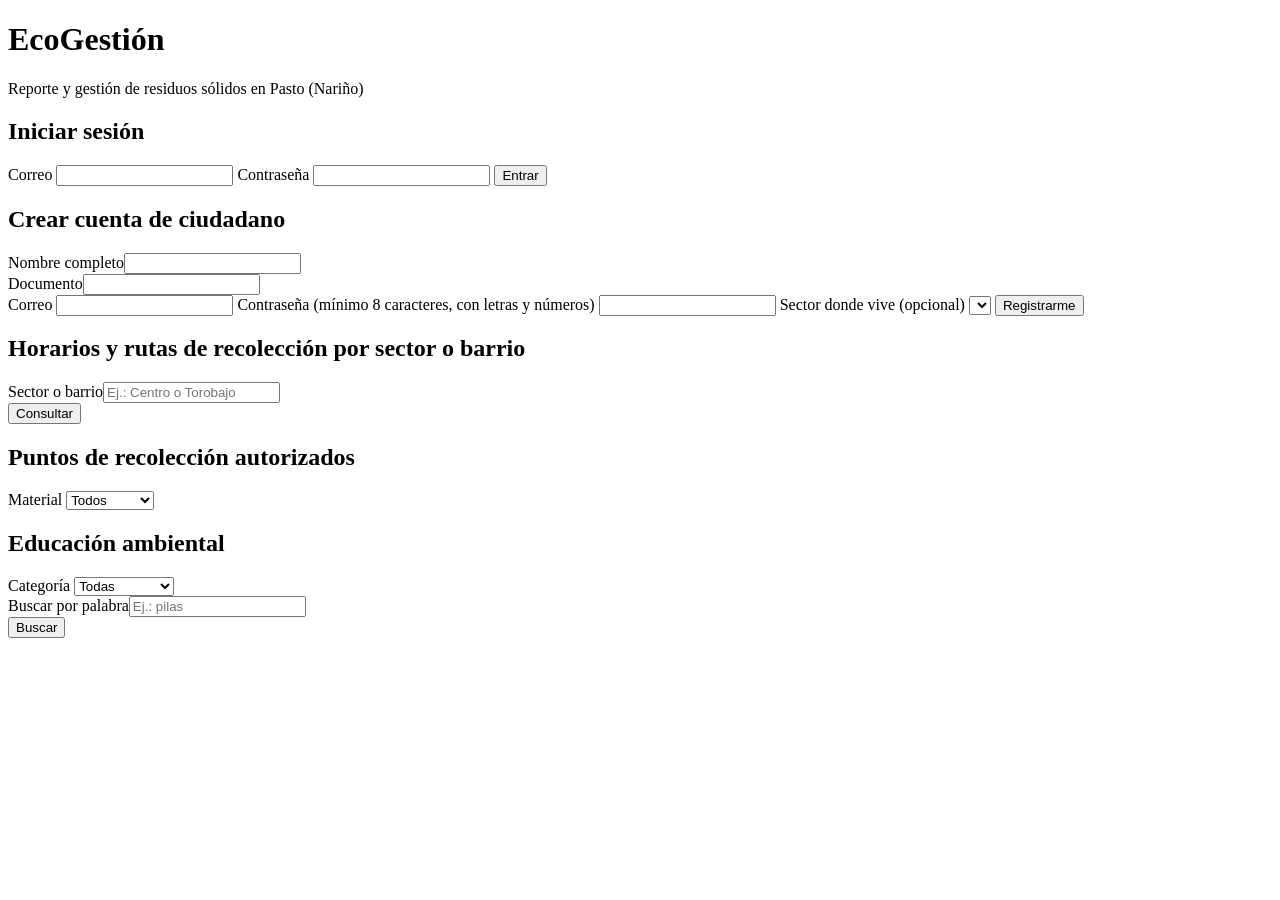
<file: backend/src/main/resources/templates/index.html>
<!DOCTYPE html>
<!--
  Página de inicio (pública).
  - Iniciar sesión: después lleva a la página del rol (ciudadano, administrador u operador). HU-01
  - Registrarse como ciudadano. HU-01
  - Consultas públicas: horarios y rutas por sector o barrio con su recorrido en el mapa (HU-12),
    puntos de recolección en el mapa (HU-13) y educación ambiental por categoría y palabra (HU-14).
  La lógica está en /js/inicio.js.
-->
<html lang="es" xmlns:th="http://www.thymeleaf.org">
<head th:replace="~{fragmentos :: cabeza('Inicio')}"></head>
<body>
<div class="portada">
    <h1>EcoGestión</h1>
    <div>Reporte y gestión de residuos sólidos en Pasto (Nariño)</div>
</div>

<main>
    <div class="columnas">
        <section>
            <h2>Iniciar sesión</h2>
            <form id="formLogin">
                <label for="loginCorreo">Correo</label>
                <input id="loginCorreo" type="email" required>
                <label for="loginContrasena">Contraseña</label>
                <input id="loginContrasena" type="password" required>
                <button type="submit">Entrar</button>
            </form>
            <div id="msgLogin" class="mensaje"></div>
        </section>

        <section>
            <h2>Crear cuenta de ciudadano</h2>
            <form id="formRegistro">
                <div class="fila">
                    <div><label for="regNombre">Nombre completo</label><input id="regNombre" required></div>
                    <div><label for="regDocumento">Documento</label><input id="regDocumento" required></div>
                </div>
                <label for="regCorreo">Correo</label>
                <input id="regCorreo" type="email" required>
                <label for="regContrasena">Contraseña (mínimo 8 caracteres, con letras y números)</label>
                <input id="regContrasena" type="password" required>
                <label for="regSector">Sector donde vive (opcional)</label>
                <select id="regSector"></select>
                <button type="submit">Registrarme</button>
            </form>
            <div id="msgRegistro" class="mensaje"></div>
        </section>
    </div>

    <section>
        <h2>Horarios y rutas de recolección por sector o barrio</h2>
        <div class="fila">
            <div><label for="buscarSector">Sector o barrio</label><input id="buscarSector" placeholder="Ej.: Centro o Torobajo"></div>
            <div style="flex:0"><button type="button" onclick="pagina.verHorarios()">Consultar</button></div>
        </div>
        <div id="msgHorarios" class="mensaje"></div>
        <div id="horarios"></div>
        <div id="mapaRutas" class="mapa pequeno"></div>
    </section>

    <section>
        <h2>Puntos de recolección autorizados</h2>
        <div class="fila">
            <div>
                <label for="filtroMaterial">Material</label>
                <select id="filtroMaterial" onchange="pagina.verPuntos()">
                    <option value="">Todos</option>
                    <option th:each="m : ${materiales}" th:value="${m}" th:text="${m}">MATERIAL</option>
                </select>
            </div>
        </div>
        <div id="mapaPuntos" class="mapa"></div>
        <div id="puntos"></div>
    </section>

    <section>
        <h2>Educación ambiental</h2>
        <div class="fila">
            <div>
                <label for="filtroCategoria">Categoría</label>
                <select id="filtroCategoria" onchange="pagina.verContenidos()">
                    <option value="">Todas</option>
                    <option th:each="c : ${categorias}" th:value="${c}" th:text="${c}">CATEGORIA</option>
                </select>
            </div>
            <div><label for="buscarContenido">Buscar por palabra</label><input id="buscarContenido" placeholder="Ej.: pilas"></div>
            <div style="flex:0"><button type="button" onclick="pagina.verContenidos()">Buscar</button></div>
        </div>
        <div id="contenidos"></div>
    </section>
</main>

<script th:src="@{/js/inicio.js}"></script>
</body>
</html>
</file>
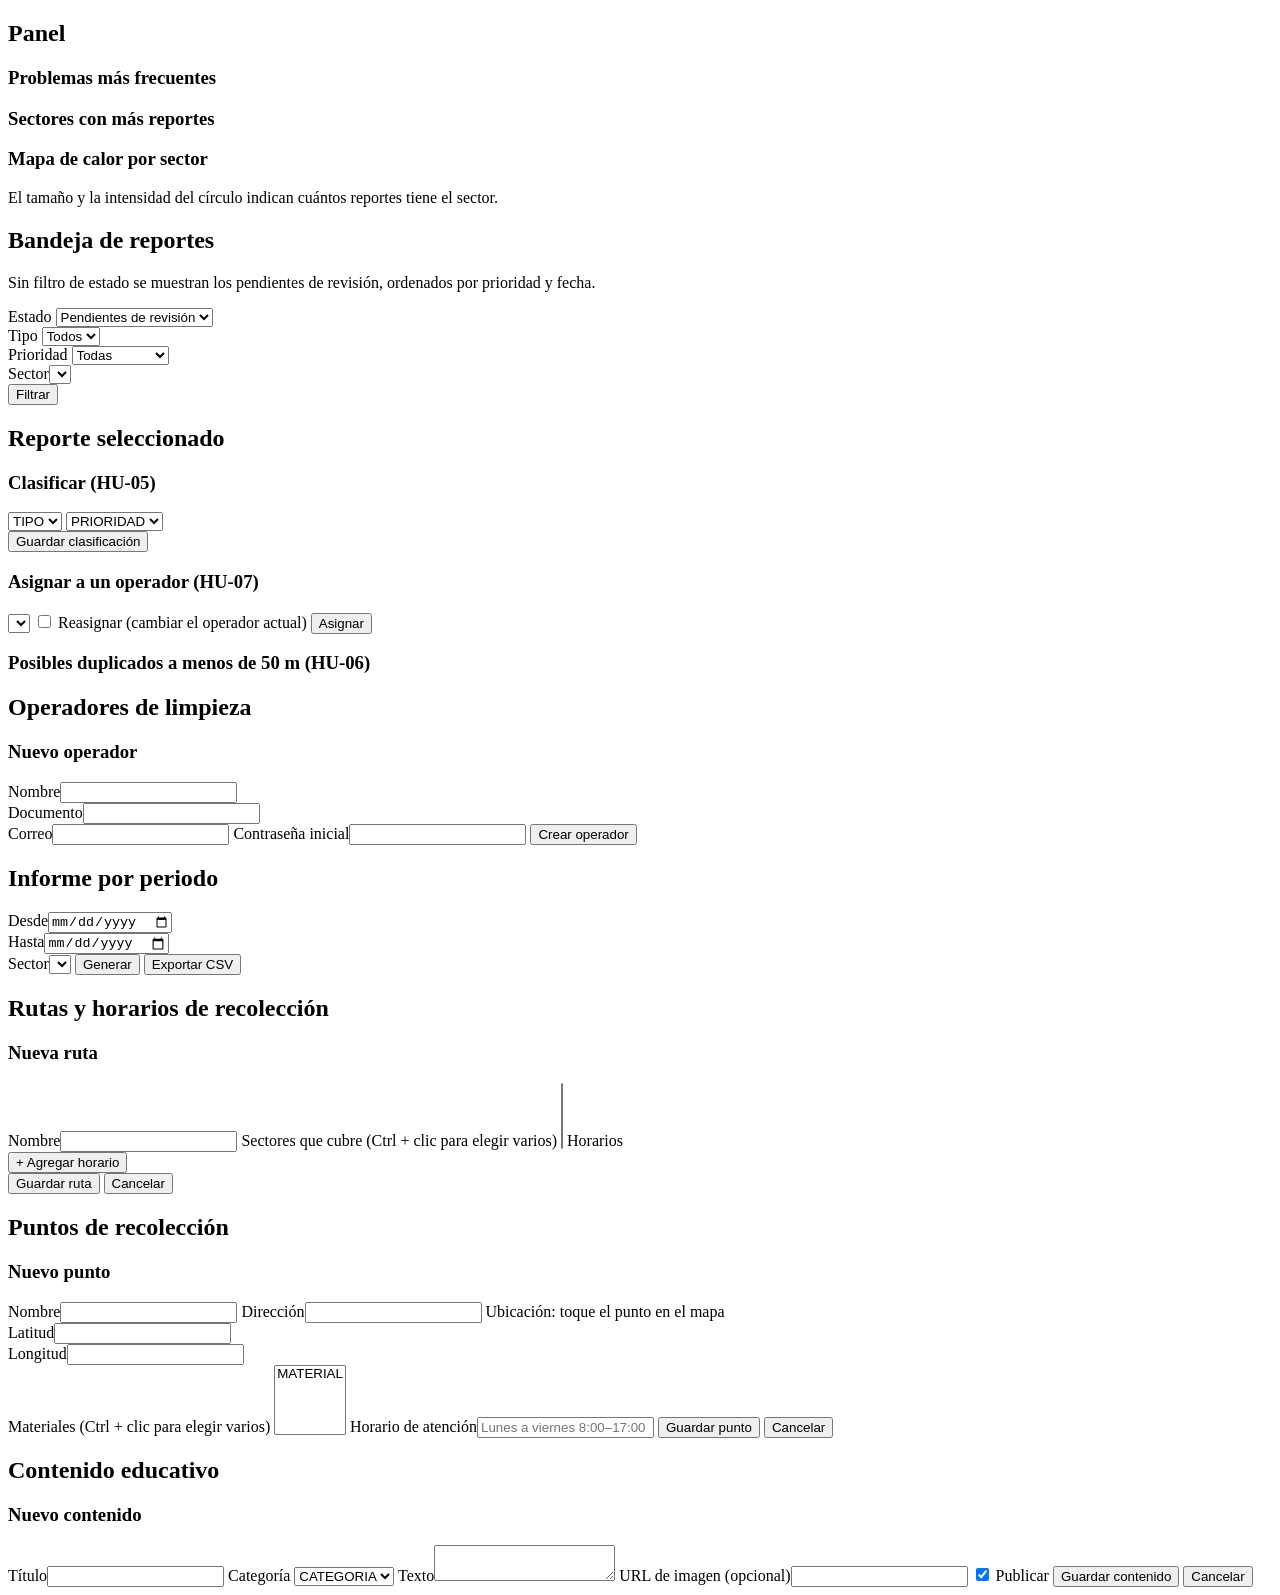
<file: backend/src/main/resources/templates/administrador.html>
<!DOCTYPE html>
<!--
  Página del administrador (requiere sesión con rol ADMINISTRADOR).
  - Panel con indicadores y mapa de calor de los sectores con más reportes. HU-15
  - Bandeja de reportes: clasificar, revisar duplicados y asignar a un operador. HU-05, HU-06, HU-07
  - Operadores de limpieza: crear y marcar disponibles u ocupados. HU-07
  - Informe por periodo con descarga en CSV. HU-15
  - Rutas y horarios de recolección. HU-12
  - Puntos de recolección (crear, editar, desactivar) y contenido educativo (crear, editar, publicar). HU-13, HU-14
  La lógica está en /js/administrador.js.
-->
<html lang="es" xmlns:th="http://www.thymeleaf.org">
<head th:replace="~{fragmentos :: cabeza('Administrador')}"></head>
<body>
<header th:replace="~{fragmentos :: barra('Administrador')}"></header>

<main>
    <section>
        <h2>Panel</h2>
        <div id="panel" class="indicadores"></div>
        <div class="columnas">
            <div>
                <h3>Problemas más frecuentes</h3>
                <div id="frecuentes" class="ayuda"></div>
                <h3>Sectores con más reportes</h3>
                <div id="sectores"></div>
            </div>
            <div>
                <h3>Mapa de calor por sector</h3>
                <div id="mapaCalor" class="mapa pequeno"></div>
                <div class="leyenda">El tamaño y la intensidad del círculo indican cuántos reportes tiene el sector.</div>
            </div>
        </div>
    </section>

    <section>
        <h2>Bandeja de reportes</h2>
        <p class="ayuda">Sin filtro de estado se muestran los pendientes de revisión, ordenados por prioridad y fecha.</p>
        <div class="fila">
            <div>
                <label for="fEstado">Estado</label>
                <select id="fEstado">
                    <option value="">Pendientes de revisión</option>
                    <option th:each="e : ${estados}" th:value="${e}" th:text="${e}">ESTADO</option>
                </select>
            </div>
            <div>
                <label for="fTipo">Tipo</label>
                <select id="fTipo">
                    <option value="">Todos</option>
                    <option th:each="t : ${tipos}" th:value="${t}" th:text="${t}">TIPO</option>
                </select>
            </div>
            <div>
                <label for="fPrioridad">Prioridad</label>
                <select id="fPrioridad">
                    <option value="">Todas</option>
                    <option th:each="p : ${prioridades}" th:value="${p}" th:text="${p}">PRIORIDAD</option>
                </select>
            </div>
            <div><label for="fSector">Sector</label><select id="fSector"></select></div>
            <div style="flex:0"><button type="button" onclick="pagina.cargarBandeja()">Filtrar</button></div>
        </div>
        <div id="bandeja"></div>
    </section>

    <section id="seccionDetalle" class="oculto">
        <h2>Reporte seleccionado</h2>
        <div id="detalle"></div>
        <div id="msgDetalle" class="mensaje"></div>
        <div class="columnas">
            <div>
                <h3>Clasificar (HU-05)</h3>
                <div class="fila">
                    <select id="claseTipo">
                        <option th:each="t : ${tipos}" th:value="${t}" th:text="${t}">TIPO</option>
                    </select>
                    <select id="clasePrioridad">
                        <option th:each="p : ${prioridades}" th:value="${p}" th:text="${p}">PRIORIDAD</option>
                    </select>
                </div>
                <button type="button" onclick="pagina.clasificar()">Guardar clasificación</button>
            </div>
            <div>
                <h3>Asignar a un operador (HU-07)</h3>
                <select id="operadorAsignar"></select>
                <label><input id="reasignar" type="checkbox" style="width:auto"> Reasignar (cambiar el operador actual)</label>
                <button type="button" onclick="pagina.asignar()">Asignar</button>
            </div>
        </div>
        <h3>Posibles duplicados a menos de 50 m (HU-06)</h3>
        <div id="duplicados"></div>
    </section>

    <div class="columnas">
        <section>
            <h2>Operadores de limpieza</h2>
            <div id="operadores"></div>
            <h3>Nuevo operador</h3>
            <form id="formOperador">
                <div class="fila">
                    <div><label for="opNombre">Nombre</label><input id="opNombre" required></div>
                    <div><label for="opDocumento">Documento</label><input id="opDocumento" required></div>
                </div>
                <label for="opCorreo">Correo</label><input id="opCorreo" type="email" required>
                <label for="opContrasena">Contraseña inicial</label><input id="opContrasena" type="password" required>
                <button type="submit">Crear operador</button>
            </form>
            <div id="msgOperador" class="mensaje"></div>
        </section>

        <section>
            <h2>Informe por periodo</h2>
            <div class="fila">
                <div><label for="desde">Desde</label><input id="desde" type="date"></div>
                <div><label for="hasta">Hasta</label><input id="hasta" type="date"></div>
            </div>
            <label for="iSector">Sector</label><select id="iSector"></select>
            <button type="button" onclick="pagina.generarInforme()">Generar</button>
            <button type="button" class="secundario" onclick="pagina.descargarCsv()">Exportar CSV</button>
            <div id="msgInforme" class="mensaje"></div>
            <div id="informe"></div>
        </section>
    </div>

    <section>
        <h2>Rutas y horarios de recolección</h2>
        <div id="rutas"></div>
        <h3 id="tituloRuta">Nueva ruta</h3>
        <form id="formRuta">
            <label for="rNombre">Nombre</label><input id="rNombre" required>
            <label for="rSectores">Sectores que cubre (Ctrl + clic para elegir varios)</label>
            <select id="rSectores" multiple required></select>
            <label>Horarios</label>
            <div id="filasHorario"></div>
            <button type="button" class="secundario" onclick="pagina.agregarFilaHorario()">+ Agregar horario</button>
            <div>
                <button type="submit">Guardar ruta</button>
                <button type="button" class="secundario" onclick="pagina.limpiarRuta()">Cancelar</button>
            </div>
        </form>
        <div id="msgRuta" class="mensaje"></div>
    </section>

    <div class="columnas">
        <section>
            <h2>Puntos de recolección</h2>
            <div id="puntosAdmin"></div>
            <h3 id="tituloPunto">Nuevo punto</h3>
            <form id="formPunto">
                <label for="pNombre">Nombre</label><input id="pNombre" required>
                <label for="pDireccion">Dirección</label><input id="pDireccion" required>
                <label>Ubicación: toque el punto en el mapa</label>
                <div id="mapaPunto" class="mapa pequeno"></div>
                <div class="fila">
                    <div><label for="pLatitud">Latitud</label><input id="pLatitud" type="number" step="any" required></div>
                    <div><label for="pLongitud">Longitud</label><input id="pLongitud" type="number" step="any" required></div>
                </div>
                <label for="pMateriales">Materiales (Ctrl + clic para elegir varios)</label>
                <select id="pMateriales" multiple required>
                    <option th:each="m : ${materiales}" th:value="${m}" th:text="${m}">MATERIAL</option>
                </select>
                <label for="pHorario">Horario de atención</label><input id="pHorario" required placeholder="Lunes a viernes 8:00–17:00">
                <button type="submit">Guardar punto</button>
                <button type="button" class="secundario" onclick="pagina.limpiarPunto()">Cancelar</button>
            </form>
            <div id="msgPunto" class="mensaje"></div>
        </section>

        <section>
            <h2>Contenido educativo</h2>
            <div id="contenidosAdmin"></div>
            <h3 id="tituloContenido">Nuevo contenido</h3>
            <form id="formContenido">
                <label for="cTitulo">Título</label><input id="cTitulo" required>
                <label for="cCategoria">Categoría</label>
                <select id="cCategoria">
                    <option th:each="c : ${categorias}" th:value="${c}" th:text="${c}">CATEGORIA</option>
                </select>
                <label for="cCuerpo">Texto</label><textarea id="cCuerpo" required></textarea>
                <label for="cImagen">URL de imagen (opcional)</label><input id="cImagen" type="url">
                <label><input id="cPublicar" type="checkbox" style="width:auto" checked> Publicar</label>
                <button type="submit">Guardar contenido</button>
                <button type="button" class="secundario" onclick="pagina.limpiarContenido()">Cancelar</button>
            </form>
            <div id="msgContenido" class="mensaje"></div>
        </section>
    </div>
</main>

<script th:src="@{/js/administrador.js}"></script>
</body>
</html>
</file>
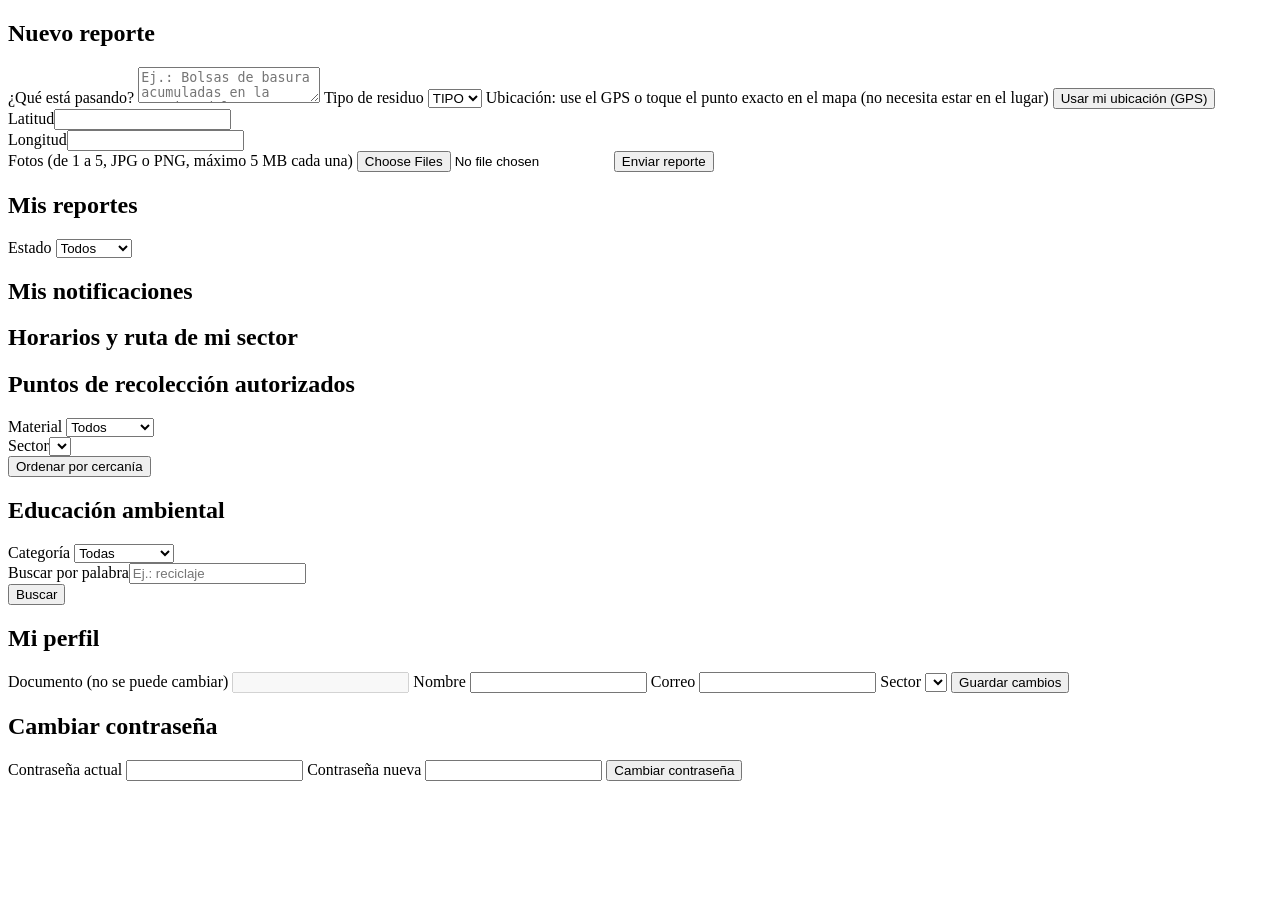
<file: backend/src/main/resources/templates/ciudadano.html>
<!DOCTYPE html>
<!--
  Página del ciudadano (requiere sesión con rol CIUDADANO).
  - Nuevo reporte con descripción, tipo, fotos y ubicación por GPS o tocando el mapa. HU-03, HU-04
  - Mis reportes con su estado e historial. HU-10
  - Mis notificaciones. HU-11
  - Horarios y ruta de mi sector en el mapa. HU-12
  - Puntos de recolección en el mapa, por material y sector, u ordenados por cercanía. HU-13
  - Educación ambiental por categoría y palabra clave. HU-14
  - Mi perfil y cambio de contraseña. HU-02
  La lógica está en /js/ciudadano.js.
-->
<html lang="es" xmlns:th="http://www.thymeleaf.org">
<head th:replace="~{fragmentos :: cabeza('Ciudadano')}"></head>
<body>
<header th:replace="~{fragmentos :: barra('Ciudadano')}"></header>

<main>
    <section>
        <h2>Nuevo reporte</h2>
        <form id="formReporte">
            <label for="descripcion">¿Qué está pasando?</label>
            <textarea id="descripcion" required placeholder="Ej.: Bolsas de basura acumuladas en la esquina del parque"></textarea>
            <label for="tipoResiduo">Tipo de residuo</label>
            <select id="tipoResiduo" required>
                <option th:each="t : ${tipos}" th:value="${t}" th:text="${t}">TIPO</option>
            </select>
            <label>Ubicación: use el GPS o toque el punto exacto en el mapa (no necesita estar en el lugar)</label>
            <button type="button" class="secundario" onclick="pagina.usarGps()">Usar mi ubicación (GPS)</button>
            <div id="mapaReporte" class="mapa"></div>
            <div class="fila">
                <div><label for="latitud">Latitud</label><input id="latitud" type="number" step="any" required></div>
                <div><label for="longitud">Longitud</label><input id="longitud" type="number" step="any" required></div>
            </div>
            <label for="fotos">Fotos (de 1 a 5, JPG o PNG, máximo 5 MB cada una)</label>
            <input id="fotos" type="file" accept="image/jpeg,image/png" multiple required>
            <button type="submit">Enviar reporte</button>
        </form>
        <div id="msgReporte" class="mensaje"></div>
    </section>

    <section>
        <h2>Mis reportes</h2>
        <div class="fila">
            <div>
                <label for="filtroEstado">Estado</label>
                <select id="filtroEstado" onchange="pagina.cargarReportes()">
                    <option value="">Todos</option>
                    <option th:each="e : ${estados}" th:value="${e}" th:text="${e}">ESTADO</option>
                </select>
            </div>
        </div>
        <div id="reportes"></div>
        <div id="detalleReporte"></div>
    </section>

    <div class="columnas">
        <section>
            <h2>Mis notificaciones</h2>
            <div id="notificaciones"></div>
        </section>
        <section>
            <h2>Horarios y ruta de mi sector</h2>
            <div id="msgHorarios" class="mensaje"></div>
            <div id="horarios"></div>
            <div id="mapaRutas" class="mapa pequeno"></div>
        </section>
    </div>

    <section>
        <h2>Puntos de recolección autorizados</h2>
        <div class="fila">
            <div>
                <label for="filtroMaterial">Material</label>
                <select id="filtroMaterial" onchange="pagina.cargarPuntos()">
                    <option value="">Todos</option>
                    <option th:each="m : ${materiales}" th:value="${m}" th:text="${m}">MATERIAL</option>
                </select>
            </div>
            <div><label for="filtroSector">Sector</label><select id="filtroSector" onchange="pagina.cargarPuntos()"></select></div>
            <div style="flex:0"><button type="button" class="secundario" onclick="pagina.puntosCercanos()">Ordenar por cercanía</button></div>
        </div>
        <div id="msgPuntos" class="mensaje"></div>
        <div id="mapaPuntos" class="mapa"></div>
        <div id="puntos"></div>
    </section>

    <section>
        <h2>Educación ambiental</h2>
        <div class="fila">
            <div>
                <label for="filtroCategoria">Categoría</label>
                <select id="filtroCategoria" onchange="pagina.verContenidos()">
                    <option value="">Todas</option>
                    <option th:each="c : ${categorias}" th:value="${c}" th:text="${c}">CATEGORIA</option>
                </select>
            </div>
            <div><label for="buscarContenido">Buscar por palabra</label><input id="buscarContenido" placeholder="Ej.: reciclaje"></div>
            <div style="flex:0"><button type="button" onclick="pagina.verContenidos()">Buscar</button></div>
        </div>
        <div id="contenidos"></div>
    </section>

    <div class="columnas">
        <section>
            <h2>Mi perfil</h2>
            <form id="formPerfil">
                <label for="perfilDocumento">Documento (no se puede cambiar)</label>
                <input id="perfilDocumento" disabled>
                <label for="perfilNombre">Nombre</label>
                <input id="perfilNombre" required>
                <label for="perfilCorreo">Correo</label>
                <input id="perfilCorreo" type="email" required>
                <label for="perfilSector">Sector</label>
                <select id="perfilSector"></select>
                <button type="submit">Guardar cambios</button>
            </form>
            <div id="msgPerfil" class="mensaje"></div>
        </section>
        <section>
            <h2>Cambiar contraseña</h2>
            <form id="formContrasena">
                <label for="contrasenaActual">Contraseña actual</label>
                <input id="contrasenaActual" type="password" required>
                <label for="contrasenaNueva">Contraseña nueva</label>
                <input id="contrasenaNueva" type="password" required>
                <button type="submit">Cambiar contraseña</button>
            </form>
            <div id="msgContrasena" class="mensaje"></div>
        </section>
    </div>
</main>

<script th:src="@{/js/ciudadano.js}"></script>
</body>
</html>
</file>
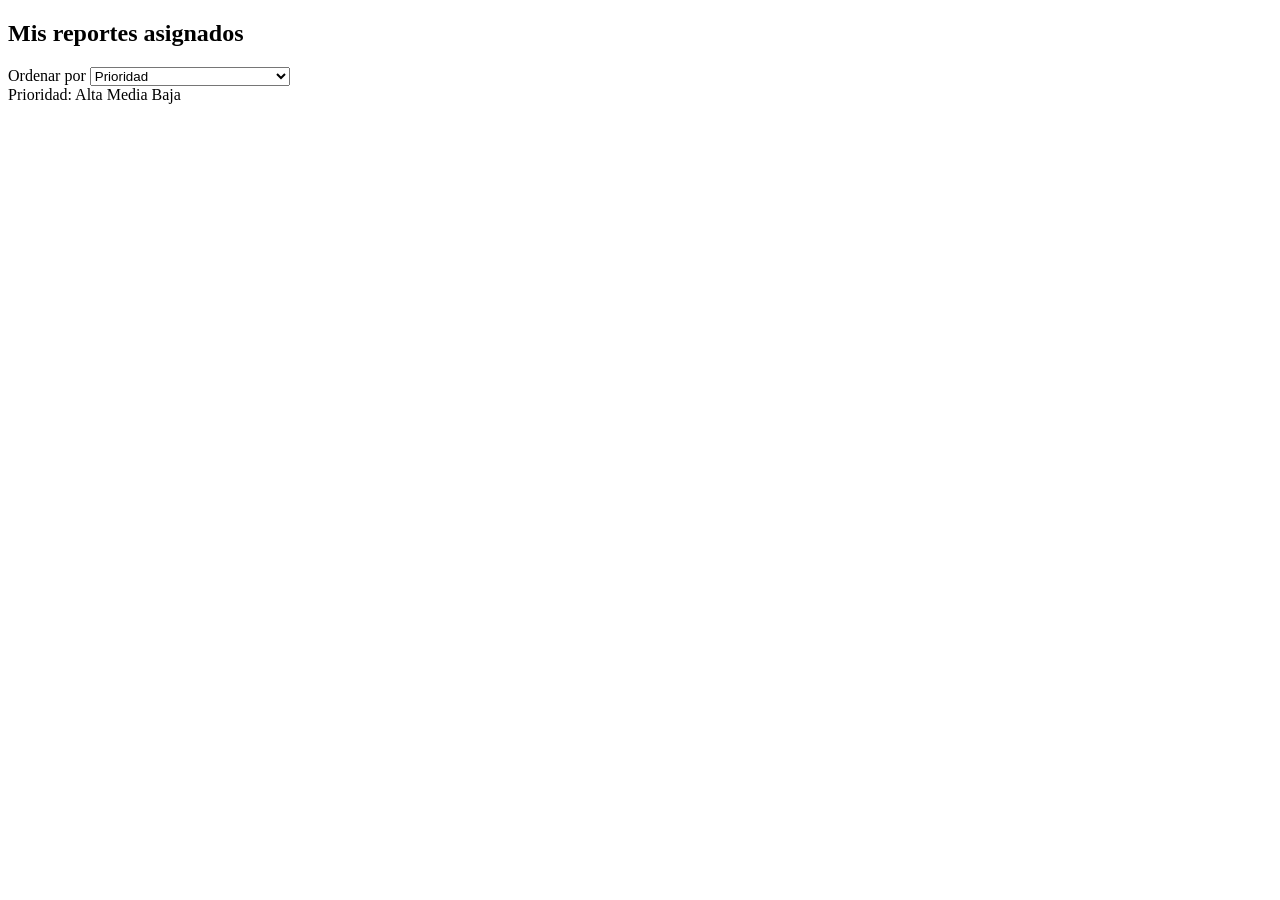
<file: backend/src/main/resources/templates/operador.html>
<!DOCTYPE html>
<!--
  Página del operador de limpieza (requiere sesión con rol OPERADOR).
  - Mis reportes asignados en lista y en mapa (color según prioridad), ordenados por prioridad o fecha. HU-08
  - Iniciar la atención y registrar el cierre con descripción y fotos de evidencia. HU-09
  La lógica está en /js/operador.js.
-->
<html lang="es" xmlns:th="http://www.thymeleaf.org">
<head th:replace="~{fragmentos :: cabeza('Operador')}"></head>
<body>
<header th:replace="~{fragmentos :: barra('Operador de limpieza')}"></header>

<main>
    <section>
        <h2>Mis reportes asignados</h2>
        <div class="fila">
            <div>
                <label for="orden">Ordenar por</label>
                <select id="orden" onchange="pagina.cargarAsignaciones()">
                    <option value="prioridad">Prioridad</option>
                    <option value="fecha">Fecha (más antiguos primero)</option>
                </select>
            </div>
        </div>
        <div id="msgAsignaciones" class="mensaje"></div>
        <div id="mapaAsignaciones" class="mapa"></div>
        <div class="leyenda">Prioridad:
            <span style="background:#b3261e"></span>Alta
            <span style="background:#e0a800"></span>Media
            <span style="background:#6b7280"></span>Baja
        </div>
        <div id="asignaciones"></div>
    </section>
</main>

<script th:src="@{/js/operador.js}"></script>
</body>
</html>
</file>
